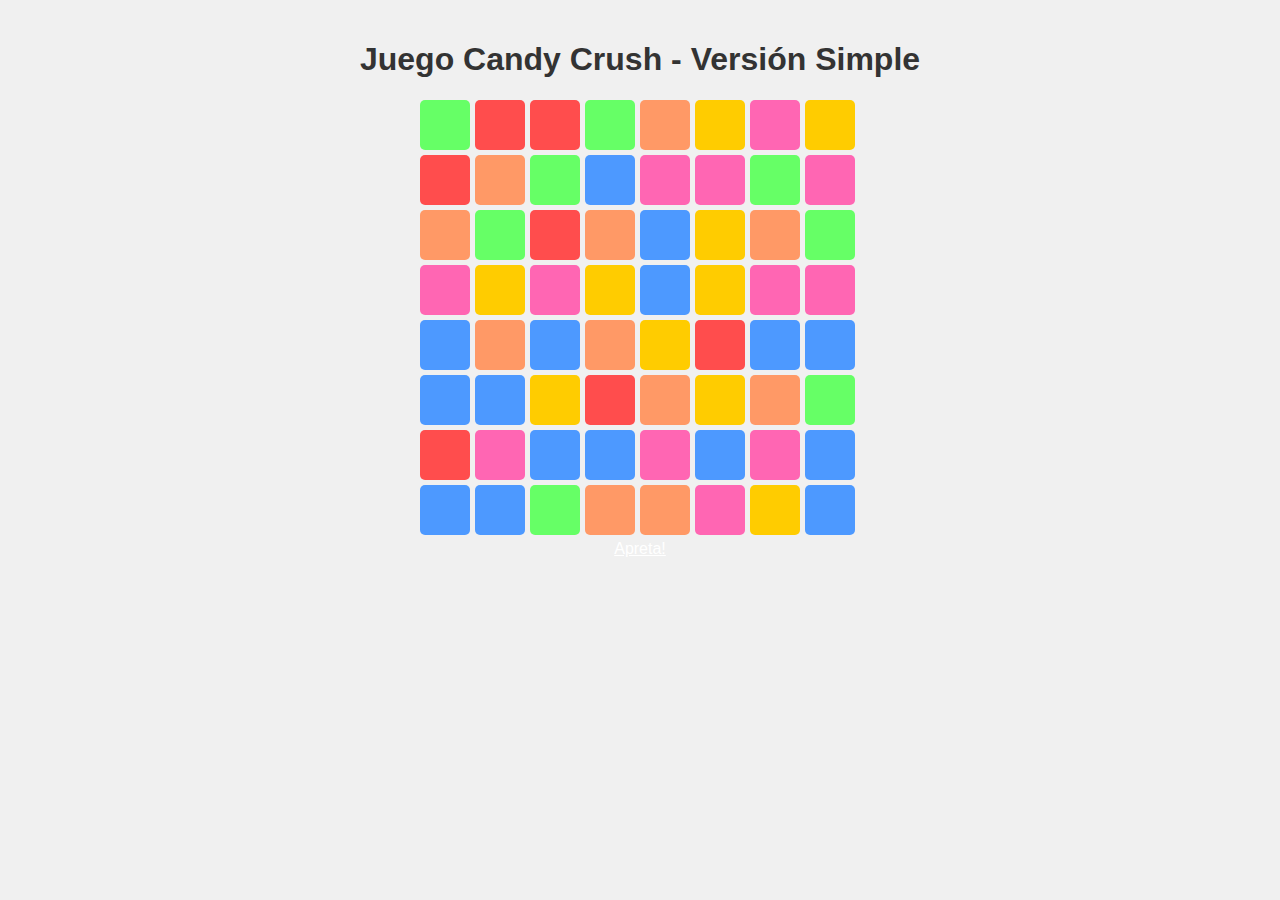
<file: index.html>
<!DOCTYPE html>
<html lang="es">
<head>
    <meta charset="UTF-8">
    <meta name="viewport" content="width=device-width, initial-scale=1.0">
    <title>Juego Candy Crush Simple</title>
    <link rel="stylesheet" href="./css/juego.css">
</head>
<body>
    <h1>Juego Candy Crush - Versión Simple</h1>
    <div class="game-container">
        <div class="grid-container" id="grid"></div>
    </div>
    <a href="tulipan.html" style="color: #fff;">Apreta!</a>
    <script src="./js/juego.js"></script>
</body>
</html>
</file>
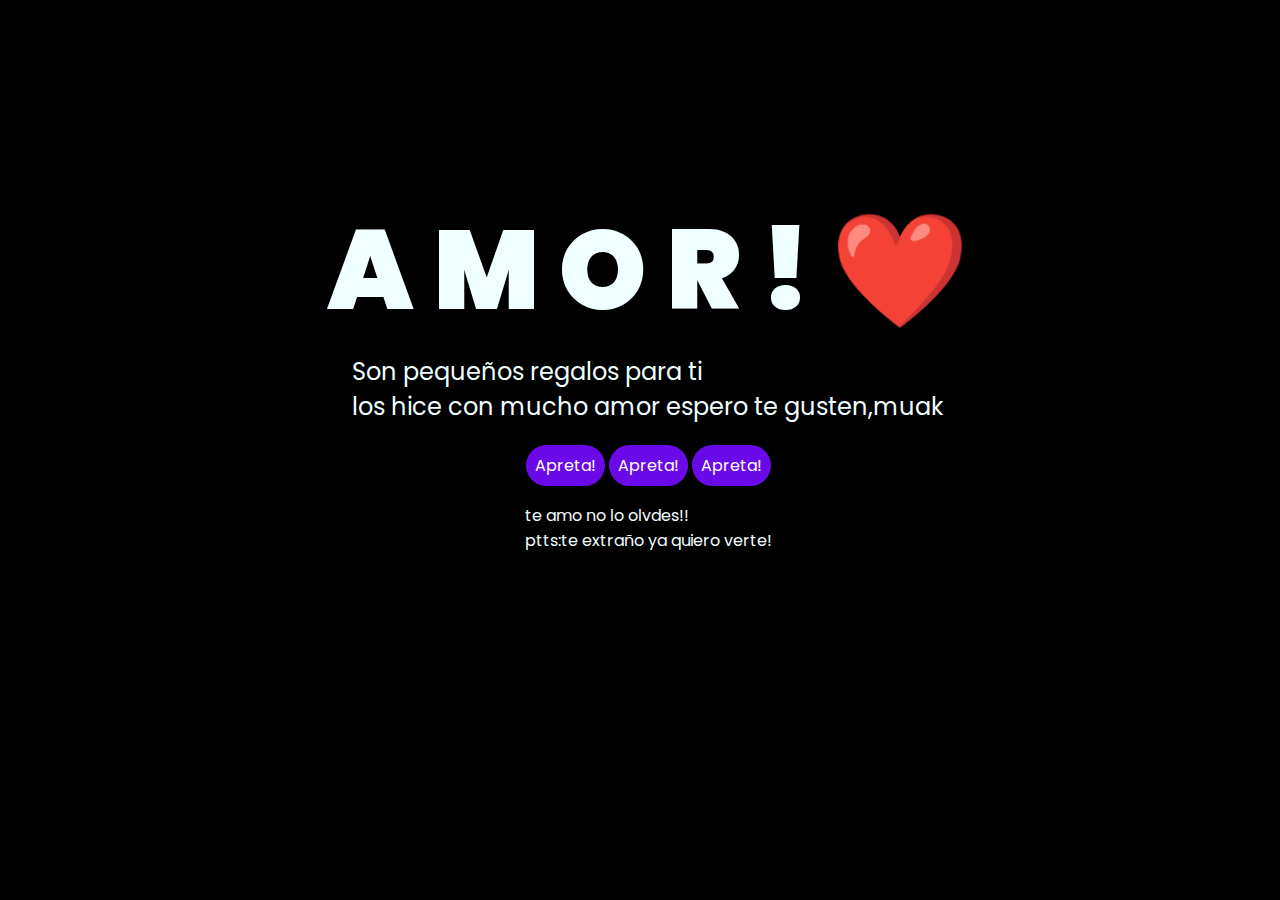
<file: main.html>
<!DOCTYPE html>
<html lang="es">

<head>
    <meta charset="UTF-8">
    <meta http-equiv="X-UA-Compatible" content="IE=edge">
    <meta name="viewport" content="width=device-width, initial-scale=1.0">
    <link rel="stylesheet" href="./css/style.css">
    <link rel="icon" href="flowers.png" type="image/x-icon">
    <title>Flowers</title>
</head>

<body>
    <div class="greetings">
        <span>A</span>
        <span>M</span>
        <span>O</span>
        <span>R</span>
        <span>!</span>
        <span>❤️</span>

    </div>
    <div class="description">
        <span>Son pequeños regalos para ti<br>los hice con mucho amor espero te gusten,muak</span>
        <span></span>

    </div>
    <div class="button">
        <button class="botones">
            <a href="flower.html" style="color: #fff;">Apreta!</a>
            <a href="parati.html" style="color: #fff;">Apreta!</a>
            <a href="tulipan.html" style="color: #fff;">Apreta!</a>

        </button>
        
    </div>

    <div class="credits">
        <p>te amo no lo olvdes!!<BR>ptts:te extraño ya quiero verte!</p>
    </div>
</body>

</html>
</file>
<file: css/juego.css>
/* Estilos generales */
body {
    font-family: Arial, sans-serif;
    text-align: center;
    background-color: #f0f0f0;
    margin: 0;
    padding: 20px;
}

h1 {
    color: #333;
}

/* Contenedor del juego */
.game-container {
    display: flex;
    justify-content: center;
    align-items: center;
    margin-top: 20px;
}

.grid-container {
    display: grid;
    grid-template-columns: repeat(8, 50px);
    grid-template-rows: repeat(8, 50px);
    gap: 5px;
    width: 440px;
    height: 440px;
}

/* Celdas (caramelos) */
.cell {
    width: 50px;
    height: 50px;
    border-radius: 5px;
    cursor: pointer;
    transition: background-color 0.3s ease;
}

.cell.red {
    background-color: #ff4d4d;
}

.cell.green {
    background-color: #66ff66;
}

.cell.blue {
    background-color: #4d99ff;
}

.cell.yellow {
    background-color: #ffcc00;
}

.cell.pink {
    background-color: #ff66b3;
}

.cell.orange {
    background-color: #ff9966;
}
</file>
<file: css/style.css>
@import url('https://fonts.googleapis.com/css2?family=Poppins:ital,wght@0,500;1,900&display=swap');
*{
    font-family: 'Poppins',cursive;
}
body{
    color: azure;
    width: 100%;
    height: 82vh;
    display: flex;
    flex-direction: column;
    align-items: center;
    justify-content: center;
    background-color: black;
    /* padding-top: -30; */
}

.botones{
    padding: 9px;
    border-radius: 80px;
    background-color: transparent;
    border: none;
}

.botones a{
    background-color: #6b0ae9;
    padding: 9px;
    border-radius: 80px;
    -webkit-border-radius: 80px;
    -moz-border-radius: 80px;
    -ms-border-radius: 80px;
    -o-border-radius: 80px;

}

.botones a:focus{
    background-color: rgb(50, 194, 194);
}

.greetings{
    font-size: 7rem;
    font-weight: 900;
}
.greetings > span{
    animation: glow 2.5s ease-in-out infinite;
}
@keyframes glow{
    0%, 100%{
        color: #fff;
        text-shadow: 0 0 12px #39c6d6, 0 0 50px #39c6d6, 0 0 100px #39c6d6;
    }
    10%, 90%{
        color: #111;
        text-shadow: none;
    }
}
.greetings > span:nth-child(2){
    animation-delay: .2s ;
}
.greetings > span:nth-child(3){
    animation-delay: .4s ;
}
.greetings > span:nth-child(4){
    animation-delay: .6s;
}
.greetings > span:nth-child(5){
    animation-delay: .8s;
}
.greetings > span:nth-child(6){
    animation-delay: 1s;
}

.description{
    font-size: 1.5rem;
    margin-bottom: 20px;
}

.button a{
    text-decoration: none;
    font-size: 1rem;
    color: #111;
}

@media screen and (max-width:574px){
    .greetings{
        display: block;
        font-size: 4rem;
        font-weight: 800;
        text-align: center;
    }
    .description{
        font-size: 2rem;
    }
    
    .button a{
        font-size: 1rem;
    }
}
</file>
